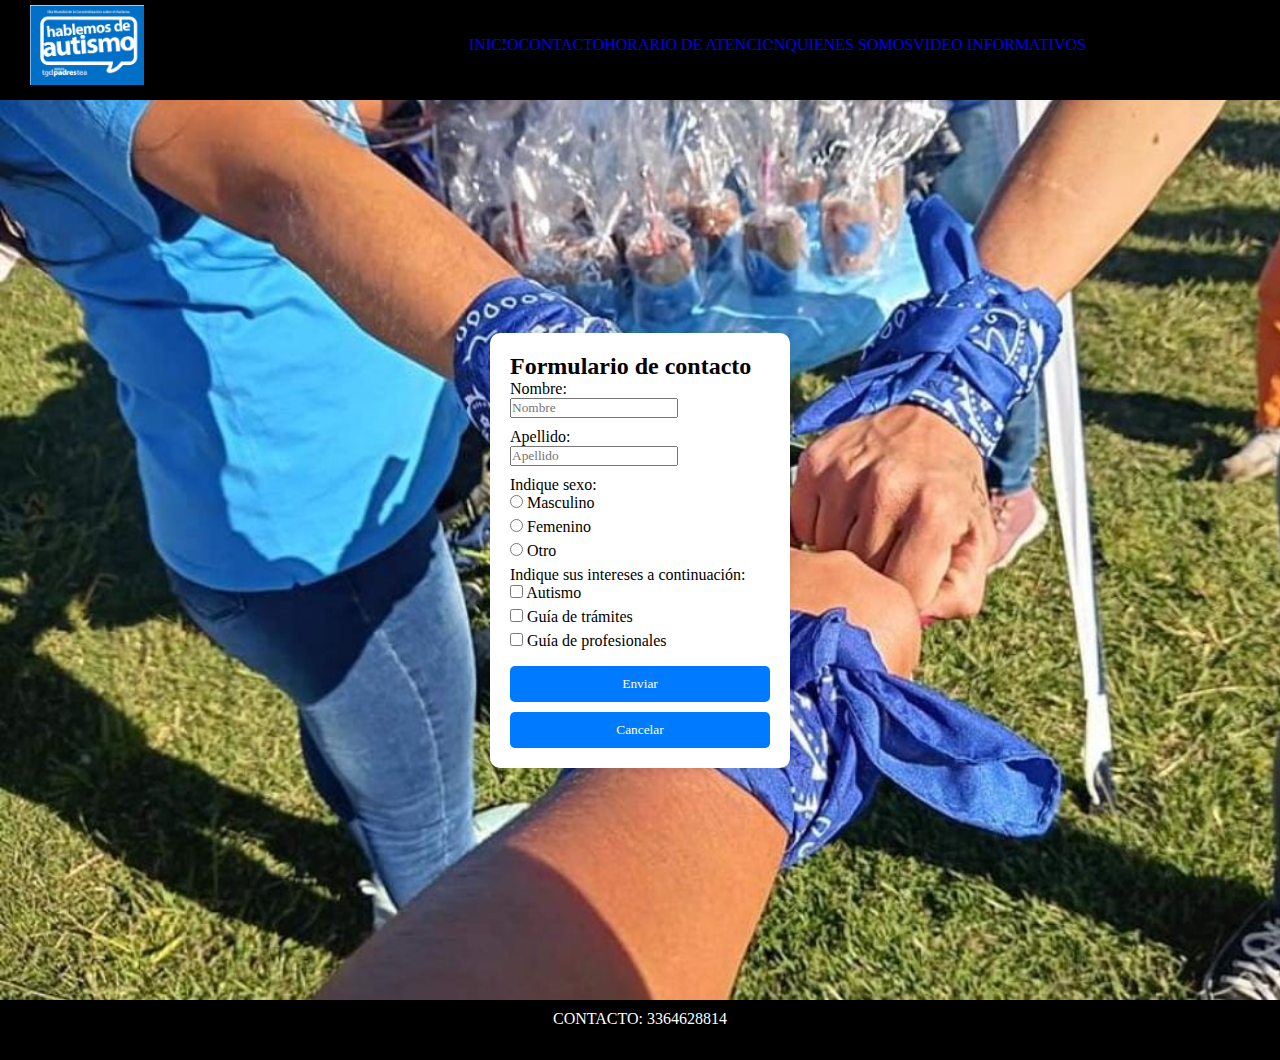
<file: paginas/contactos.html>
<!DOCTYPE html>
<html lang="en">
<head>
<meta charset="UTF-8">
    <meta name="viewport" content="width=device-width, initial-scale=1.0">
    <link rel="stylesheet" href="./stylecontactos.css">
    <link href="https://cdn.jsdelivr.net/npm/bootstrap@5.3.2/dist/css/bootstrap.min.css" rel="stylesheet" integrity="sha384-T3c6CoIi6uLrA9TneNEoa7RxnatzjcDSCmG1MXxSR1GAsXEV/Dwwykc2MPK8M2HN" crossorigin="anonymous">
    <title>formulario</title>
    
</head>

<body style="background-color: rgb(82, 135, 233);">
    <header>
        <div class="interior">
            <a href="" class="logo"> <img class="inicio" src="../imagenes/cartel logo.jpg" alt=""></a>
            <nav class="navegacion">
            <li></li><a href="../index.html">INICIO</a></li>
            <li></li><a href="../paginas/contactos.html">CONTACTO</a></li>
            <li><a href="../paginas/horarioaten.html">HORARIO DE ATENCION</a></li>
            <li><a href="../paginas/quienessomos.html">QUIENES SOMOS</a></li>
            <li><a href="../paginas/enlaces.html">VIDEO INFORMATIVOS</a></li>
             <li class="submenu">
             <ul class="hijos">
                <li></li><a href="historia"></a>
                <li></li><a href="notas de prensa"></a>
                <li></li><a href="videos"></a>
             </ul>
             </li>
          </div>
        </nav>
     </div>
</header>

   
<div style="display: flex; justify-content: center; align-items: center; height: 100vh;">
<form method="post" action="">
    <h2>Formulario de contacto</h2>
    <label for="nombre">Nombre:</label><br>
    <input type="text" id="nombre" name="nombre" placeholder="Nombre"><br>

    <label for="apellido">Apellido:</label><br>
    <input type="text" id="apellido" name="apellido" placeholder="Apellido"><br>

    <label>Indique sexo:</label><br>
    <input type="radio" id="masculino" name="sexo" value="masculino">
    <label for="masculino">Masculino</label><br>
    <input type="radio" id="femenino" name="sexo" value="femenino">
    <label for="femenino">Femenino</label><br>
    <input type="radio" id="otro" name="sexo" value="otro">
    <label for="otro">Otro</label><br>

    <label>Indique sus intereses a continuación:</label><br>
    <input type="checkbox" id="autismo" name="intereses" value="autismo">
    <label for="autismo">Autismo</label><br>
    <input type="checkbox" id="guia" name="intereses" value="guia">
    <label for="guia">Guía de trámites</label><br>
    <input type="checkbox" id="profesionales" name="intereses" value="profesionales">
    <label for="profesionales">Guía de profesionales</label><br>

    <input type="submit" value="Enviar">
    <input type="reset" value="Cancelar">
</form>

</div>
<script src="https://cdn.jsdelivr.net/npm/bootstrap@5.3.2/dist/js/bootstrap.bundle.min.js" integrity="sha384-C6RzsynM9kWDrMNeT87bh95OGNyZPhcTNXj1NW7RuBCsyN/o0jlpcV8Qyq46cDfL" crossorigin="anonymous"></script>
<footer class="footer">CONTACTO: 3364628814</footer>
</body>
</html>
</file>
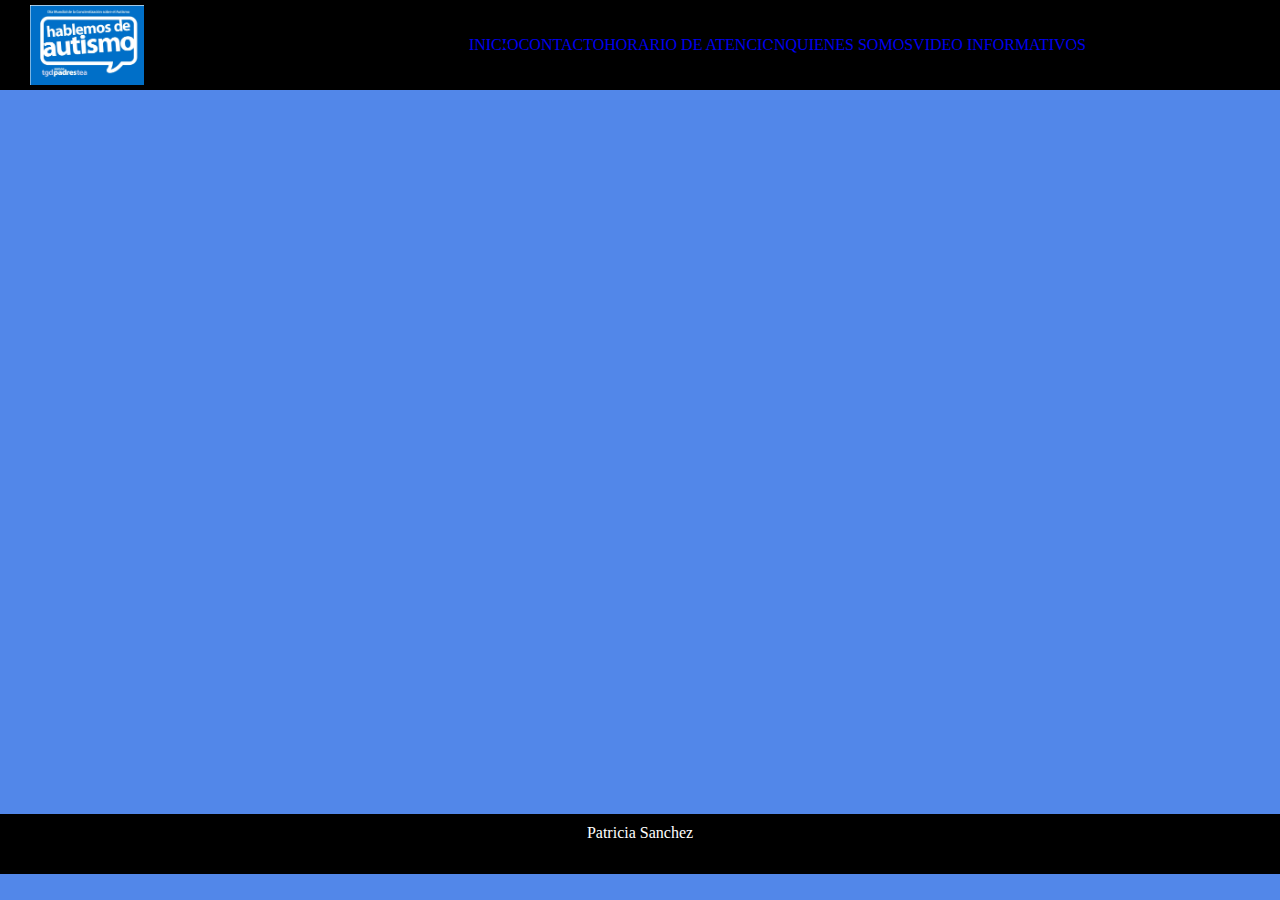
<file: paginas/enlaces.html>
<!DOCTYPE html>
<html lang="en">
<head>
    <meta charset="UTF-8">
    <meta name="viewport" content="width=device-width, initial-scale=1.0">
    <title>Videos Informativos</title>
    <link rel="stylesheet" href="style1.css">
    <link href="https://cdn.jsdelivr.net/npm/bootstrap@5.3.2/dist/css/bootstrap.min.css" rel="stylesheet" integrity="sha384-T3c6CoIi6uLrA9TneNEoa7RxnatzjcDSCmG1MXxSR1GAsXEV/Dwwykc2MPK8M2HN" crossorigin="anonymous">
</head>
<body style="background-color: rgb(82, 135, 233);">
    <header>
        <div class="interior">
            <a href="" class="logo"> <img class="inicio" src="../imagenes/cartel logo.jpg" alt=""></a>
            <nav class="navegacion">
            <li></li><a href="../index.html">INICIO</a></li>
            <li></li><a href="../paginas/contactos.html">CONTACTO</a></li>
            <li><a href="../paginas/horarioaten.html">HORARIO DE ATENCION</a></li>
            <li><a href="../paginas/quienessomos.html">QUIENES SOMOS</a></li>
            <li><a href="../paginas/enlaces.html">VIDEO INFORMATIVOS</a></li>
             <li class="submenu">
             <ul class="hijos">
                <li></li><a href="historia"></a>
                <li></li><a href="notas de prensa"></a>
                <li></li><a href="videos"></a>
             </ul>
             </li>
          </div>
        </nav>
     </div>
</header>

<main>
    <div class="video-container">   
        <iframe width="560" height="315" src="https://www.youtube.com/embed/9zpRVjRTty4?si=5AOTg61Zau-2N5IW" title="YouTube video player" frameborder="0" allow="accelerometer; autoplay; clipboard-write; encrypted-media; gyroscope; picture-in-picture; web-share" referrerpolicy="strict-origin-when-cross-origin" allowfullscreen></iframe>
    </div> 

</main>




<script src="https://cdn.jsdelivr.net/npm/bootstrap@5.3.2/dist/js/bootstrap.bundle.min.js" integrity="sha384-C6RzsynM9kWDrMNeT87bh95OGNyZPhcTNXj1NW7RuBCsyN/o0jlpcV8Qyq46cDfL" crossorigin="anonymous"></script>
<footer class="footer"> Patricia Sanchez </footer>
</body>
</html>
</file>
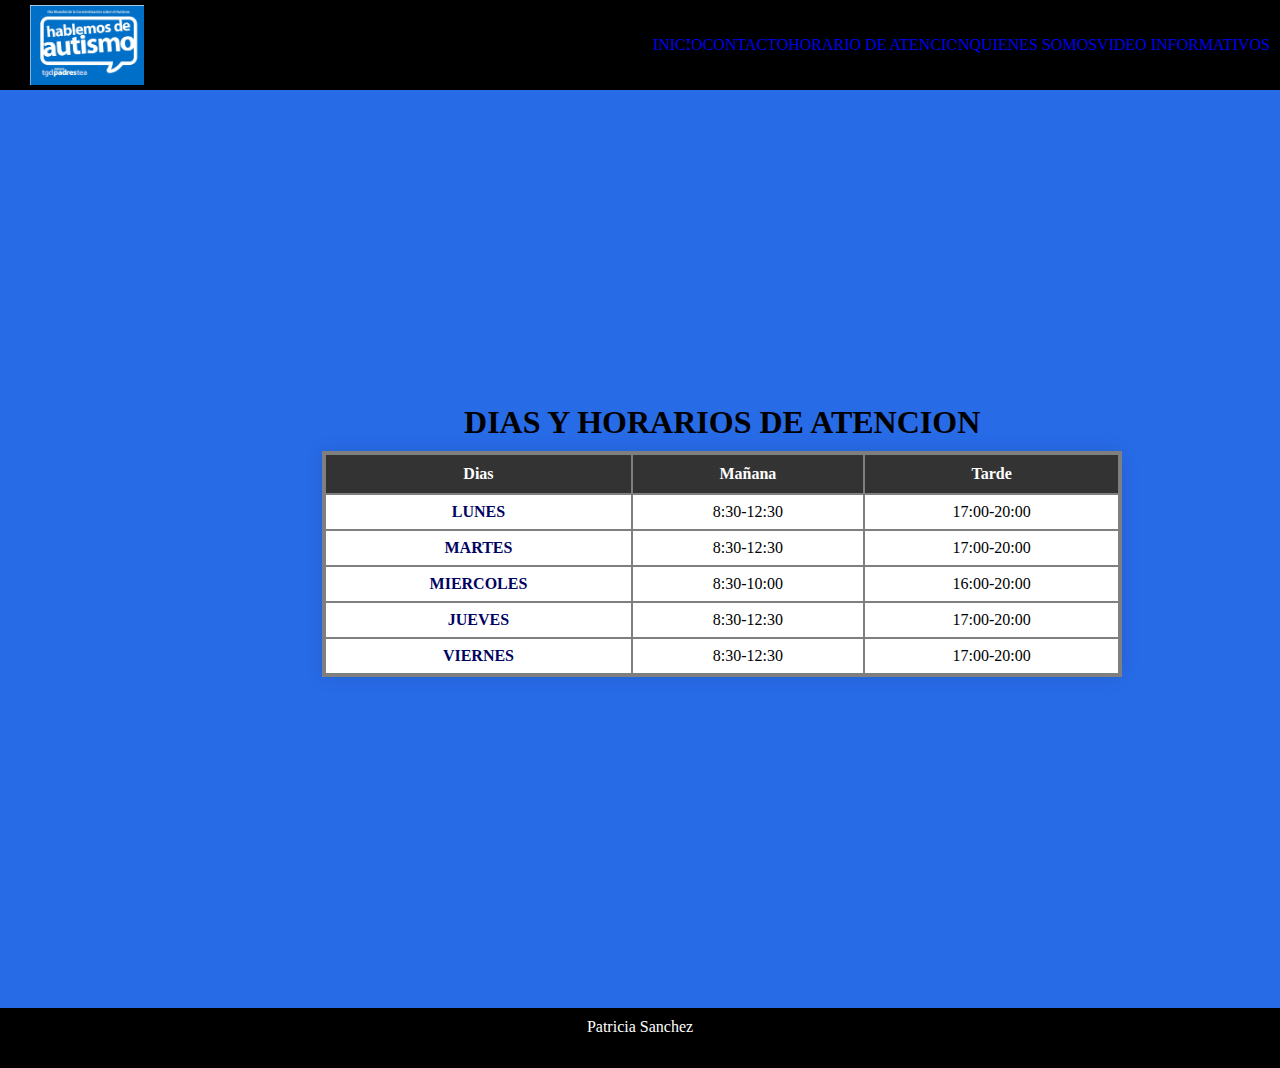
<file: paginas/horarioaten.html>
<!DOCTYPE html>
<html lang="en">
<head>
 <meta charset="UTF-8">
    <meta name="viewport" content="width=device-width, initial-scale=1.0">
    
    <title>Horarios atencion</title>
    <link rel="stylesheet" href="style1.css">

</head>


</style>
<body>
    <header>
        <div class="interior">
            <a href="" class="logo"> <img class="inicio" src="../imagenes/cartel logo.jpg" alt=""></a>
            <nav class="navegacion">
            <li></li><a href="../index.html">INICIO</a></li>
            <li></li><a href="../paginas/contactos.html">CONTACTO</a></li>
            <li><a href="../paginas/horarioaten.html">HORARIO DE ATENCION</a></li>
            <li><a href="../paginas/quienessomos.html">QUIENES SOMOS</a></li>
            <li><a href="../paginas/enlaces.html">VIDEO INFORMATIVOS</a></li>
          </div>
        </nav>
     </div>
</header>
<div>
    <div class="table-container">
        <table>
            <caption style="caption-side: top;"><h1>DIAS Y HORARIOS DE ATENCION</h1></caption>
            <thead>
                <tr>
                    <th>Dias</th>
                    <th>Mañana</th>
                    <th>Tarde</th>
                </tr>
            </thead>
            <tbody>
                <tr>
                    <td><strong style="color: hsl(239, 100%, 19%);">LUNES</strong></td>
                    <td>8:30-12:30</td>
                    <td>17:00-20:00</td>
                </tr>
                <tr>
                    <td><strong style="color: hsl(239, 100%, 19%);">MARTES</strong></td>
                    <td>8:30-12:30</td>
                    <td>17:00-20:00</td>
                </tr>
                <tr>
                    <td><strong style="color: hsl(239, 100%, 19%);">MIERCOLES</strong></td>
                    <td>8:30-10:00</td>
                    <td>16:00-20:00</td>
                </tr>
                <tr>
                    <td><strong style="color: hsl(239, 100%, 19%);">JUEVES</strong></td>
                    <td>8:30-12:30</td>
                    <td>17:00-20:00</td>
                </tr>
                <tr>
                    <td><strong style="color: hsl(239, 100%, 19%);">VIERNES</strong></td>
                    <td>8:30-12:30</td>
                    <td>17:00-20:00</td>
                </tr>
            </tbody>
        </table>
    </div>

<br>
    <script src="https://cdn.jsdelivr.net/npm/bootstrap@5.3.2/dist/js/bootstrap.bundle.min.js" integrity="sha384-C6RzsynM9kWDrMNeT87bh95OGNyZPhcTNXj1NW7RuBCsyN/o0jlpcV8Qyq46cDfL" crossorigin="anonymous"></script>
<footer class="footer"> Patricia Sanchez </footer>
</body>
</file>
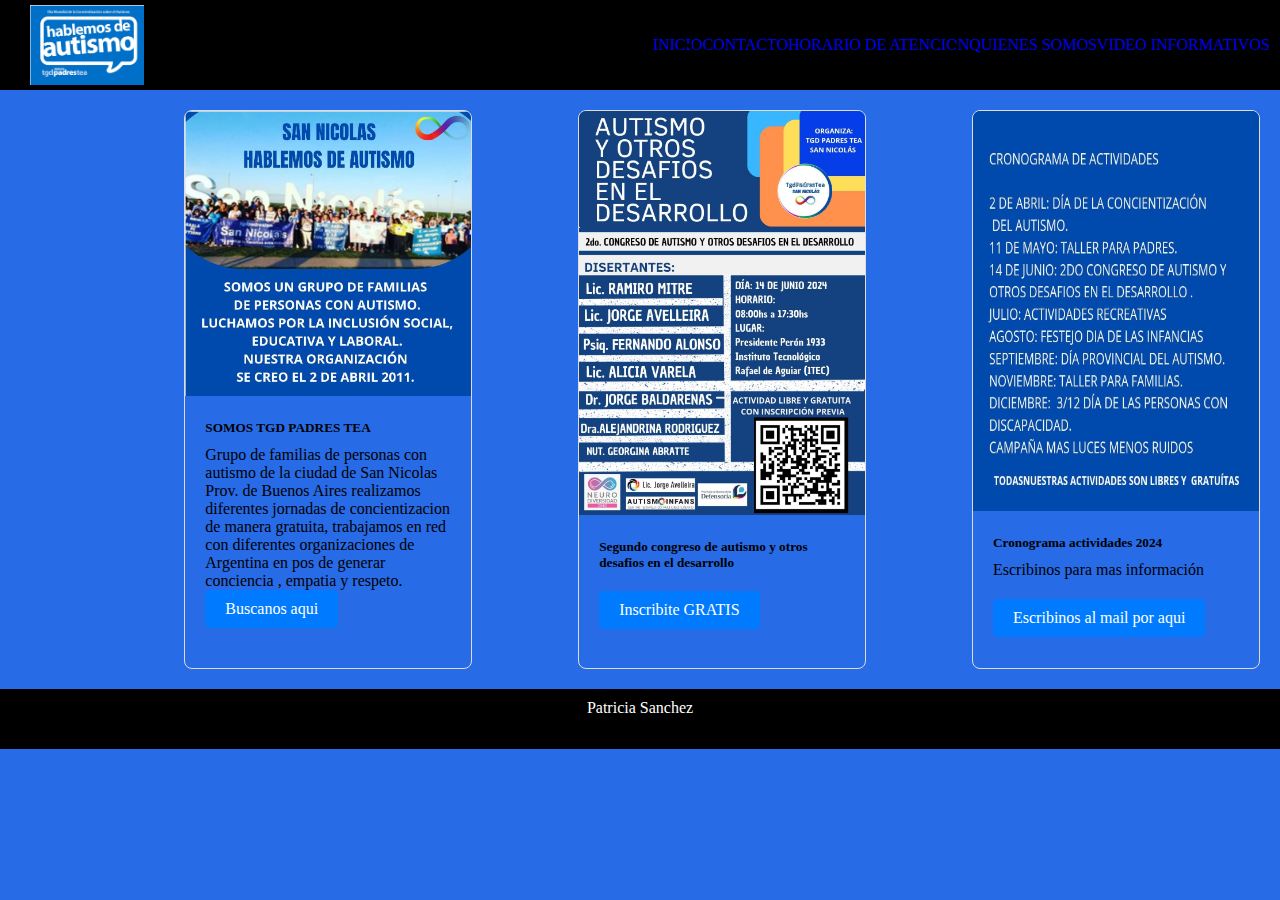
<file: paginas/quienessomos.html>
<!DOCTYPE html>
<html lang="en">
<head>
    <meta charset="UTF-8">
    <meta name="viewport" content="width=device-width, initial-scale=1.0">
    <title>QUIENES SOMOS</title>
    <link href="https://cdn.jsdelivr.net/npm/bootstrap@5.3.2/dist/css/bootstrap.min.css" rel="stylesheet" integrity="sha384-T3c6CoIi6uLrA9TneNEoa7RxnatzjcDSCmG1MXxSR1GAsXEV/Dwwykc2MPK8M2HN" crossorigin="anonymous">
    <link rel="stylesheet" href="style1.css">
</head>
<body>

    <header>
        <div class="interior">
            <a href="" class="logo"> <img class="inicio" src="../imagenes/cartel logo.jpg" alt=""></a>
            <nav class="navegacion">
            <li></li><a href="../index.html">INICIO</a></li>
            <li></li><a href="../paginas/contactos.html">CONTACTO</a></li>
            <li><a href="../paginas/horarioaten.html">HORARIO DE ATENCION</a></li>
            <li><a href="../paginas/quienessomos.html">QUIENES SOMOS</a></li>
            <li><a href="../paginas/enlaces.html">VIDEO INFORMATIVOS</a></li>
          </div>
        </nav>
     </div>
</header>
<main>

    <div class="card-container">
        <div class="card" style="width: 18rem;">
            <img  src="../imagenes/nosotrosgrupo.jpeg" class="card-img-top" alt="grupo">
            <div class="card-body">
                <h5 class="card-title">SOMOS TGD PADRES TEA</h5>
                <p class="card-text">Grupo de familias de personas con autismo de la ciudad de San Nicolas Prov. de Buenos Aires realizamos diferentes jornadas de concientizacion de manera gratuita, trabajamos en red con diferentes organizaciones de Argentina en pos de generar conciencia , empatia y respeto.
                <a href="https://www.facebook.com/tgdpadres.sannicolas?mibextid=ZbWKwL" class="btn btn-primary">Buscanos aqui</a>
            </div>
        </div>
        <div class="card" style="width: 18rem;">
            <img src="../imagenes/flayercongreso.jpeg" class="card-img-top" alt="Congreso">
            <div class="card-body">
                <h5 class="card-title">Segundo congreso de autismo y otros desafios en el desarrollo</h5>
                <p class="card-text"></p>
                <a href="https://forms.gle/qs3oCdFrav9nMwrq5" class="btn btn-primary">Inscribite GRATIS</a>
            </div>
        </div>
        <div class="card" style="width: 18rem;">
            <img style="height: 400px;" src="../imagenes/cronograma.jpeg" class="card-img-top" alt="Congreso">
            <div class="card-body">
                <h5 class="card-title">Cronograma actividades 2024</h5>
                <p class="card-text">Escribinos para mas información</p>
                <a href="mailto:tgdpadrestea.sn@gmail.com" class="btn btn-primary">Escribinos al mail por aqui</a>
            </div>
        </div>
    </div>
</main>
<script src="https://cdn.jsdelivr.net/npm/bootstrap@5.3.2/dist/js/bootstrap.bundle.min.js" integrity="sha384-C6RzsynM9kWDrMNeT87bh95OGNyZPhcTNXj1NW7RuBCsyN/o0jlpcV8Qyq46cDfL" crossorigin="anonymous"></script>
<footer class="footer"> Patricia Sanchez </footer> 
</body>
</html>
</file>
<file: paginas/stylecontactos.css>
*{ margin:0;
    padding: 0;
    box-sizing: border-box;
    text-decoration: none;
    font-family: "open sans";
    }
    body{
        background-color: rgb(82, 135, 233);
        background-image:url(/imagenes/puños\ juntos.jpeg) ;
        background-size: cover;
    }
    header{
        width: 100%;
        height: 100px;
        background-color: black;
    
    }
    main {
        min-height: calc(100% - 120px);
     }
    .interior{
        max-width: 100%;
        padding: 0 10px;
        margin: auto;
    }
    .logo{
        float: left;
        padding: 5px 20px;
    }
    .logo img{
        height: 80px;
    }
    .logo img:hover{
        transform: scale(1.1);
    }
    .navegacion{
        float:right;
        display: flex;
        align-items: center;
        min-height: 90px;
        z-index: 1000;
    }
    .navegacion ul{
        list-style:none ;
        padding: 0 10px;
    }
    .navegacion ul li{
        display: inline-block;
        position: relative;
        transition: .3s linear;
        z-index: 1000;
    
    }
    .navegacion ul li :hover{
        transform: scale(1.1);
    }
    .navegacion ul a{
        color: beige;
        text-align: center;
        text-transform: uppercase;
        font-size: 14px;
        font-weight: bold;
        padding: 12px 26px;
        transition: .3s linear ;
    }
     .navegacion ul li a:hover{
        color: aqua;
        transform: scale(1.1);
     }  

    
        /* Estilo del formulario */
        form {
            width: 300px; /* Ancho del formulario */
            padding: 20px; /* Espaciado interno */
            background-color: #ffffff; /* Color de fondo del formulario */
            border-radius: 10px; /* Bordes redondeados */
            box-shadow: 0px 0px 10px rgba(0, 0, 0, 0.1); /* Sombra */
        }

        /* Estilos para los campos del formulario */
        input[type="text"],
        input[type="radio"],
        input[type="checkbox"] {
            margin-bottom: 10px; /* Espacio entre los campos */
        }

        /* Estilo para los botones del formulario */
        input[type="submit"],
        input[type="reset"] {
            width: 100%; /* Ancho completo */
            padding: 10px; /* Espaciado interno */
            margin-top: 10px; /* Espacio superior */
            background-color: #007bff; /* Color de fondo del botón */
            color: #fff; /* Color del texto del botón */
            border: none; /* Sin borde */
            border-radius: 5px; /* Bordes redondeados */
            cursor: pointer; /* Cambiar el cursor al pasar sobre el botón */
        }

        input[type="submit"]:hover,
        input[type="reset"]:hover {
            background-color: #0056b3; /* Cambiar color de fondo al pasar el cursor */
        }
        .footer {
            background-color: #000000; /* Color de fondo */
            color: white; /* Color del texto */
            text-align: center; /* Alinear el texto al centro */
            padding: 10px; /* Espaciado interno */
            height: 60px; /* Altura del footer */
            
        }
</file>
<file: paginas/style1.css>
*{ margin:0;
    padding: 0;
    box-sizing: border-box;
    text-decoration: none;
    font-family: "open sans";
    }
    body{
        background-color: rgb(40, 107, 231);
    }
    header{
        width: 100;
        height: 90px;
        background-color: black;
    }
    main {
        min-height: calc(100% - 120px);
     }
    .interior{
        max-width: 100%;
        padding: 0 10px;
        margin: auto;
    }
    .logo{
        float: left;
        padding: 5px 20px;
    }
    .logo img{
        height: 80px;
    }
    .logo img:hover{
        transform: scale(1.1);
    }
    .navegacion{
        float:right;
        display: flex;
        align-items: center;
        min-height: 90px;
        z-index: 1000;
    }
    .navegacion ul{
        list-style:none ;
        padding: 0 10px;
    }
    .navegacion ul li{
        display: inline-block;
        position: relative;
        transition: .3s linear;
        z-index: 1000;
    
    }
    .navegacion ul li :hover{
        transform: scale(1.1);
    }
    .navegacion ul a{
        color: beige;
        text-align: center;
        text-transform: uppercase;
        font-size: 14px;
        font-weight: bold;
        padding: 12px 26px;
        transition: .3s linear ;
    }
     .navegacion ul li a:hover{
        color: aqua;
        transform: scale(1.1);
     }  

     .card-container {
        display: flex;
        justify-content: space-between; /* Espaciado mínimo entre las cards */
        gap: 10px; /* Espaciado de 10px entre las cards */
        padding: 20px; /* Espaciado opcional dentro del contenedor */
    }
    
    .card {
        border: 1px solid #ddd;
        border-radius: 8px;
        overflow: hidden;
    }
    
    .card-img-top {
        width: 100%;
        height: auto;
    }
    
    .card-body {
        padding: 20px;
    }
    
    .card-title {
        margin-bottom: 10px;
    }
    
    .card-text {
        margin-bottom: 20px;
    }
    
    .btn-primary {
        background-color: #007bff;
        border: none;
        color: white;
        padding: 10px 20px;
        text-align: center;
        text-decoration: none;
        display: inline-block;
        font-size: 16px;
        border-radius: 5px;
        cursor: pointer;
    }
    
    .btn-primary:hover {
        background-color: #0056b3;
    }
     
    * {
        margin: 0;
        padding: 0;
        box-sizing: border-box;
    }

    /* Estilo del contenedor de la tabla */
    .table-container {
        display: flex;
        justify-content: center;
        align-items: center;
        height: 100vh;
        background-color: rgb(40, 107, 231); /* Color de fondo del contenedor */
        padding: 20px;
    }

    /* Estilo de la tabla */
    table {
        border-collapse: collapse;
        width: 100%;
        max-width: 800px; /* Ancho máximo de la tabla */
        background-color: #ffffff; /* Color de fondo de la tabla */
        border: 4px solid #7f7f7f; /* Color y grosor del borde */
        box-shadow: 0 0 20px rgba(0, 0, 0, 0.1); /* Sombra */
        border-radius: 10px; /* Bordes redondeados */
    }

    /* Estilo del encabezado de la tabla */
    th {
        background-color: #333; /* Color de fondo del encabezado */
        color: white; /* Color del texto del encabezado */
        padding: 10px; /* Espaciado interno del encabezado */
        text-align: center; /* Alineación del texto */
        border: 2px solid #7f7f7f; /* Borde */
    }

    /* Estilo de las celdas de la tabla */
    td {
        padding: 8px; /* Espaciado interno de las celdas */
        text-align: center; /* Alineación del texto */
        border: 2px solid #7f7f7f; /* Borde */
    }

    /* Estilo del título de la tabla */
    caption {
        caption-side: top; /* Alinea el título en la parte superior de la tabla */
        text-align: center; /* Centra el texto */
        margin-bottom: 10px; /* Margen inferior */
    }
    .video-container {
        position: relative;
        width: 100%;
        height: 0;
        padding-bottom: 56.25%; /* Proporción de aspecto 16:9 */
        overflow: hidden;
    }
    
    .video-container iframe {
        position: absolute;
        top: 0;
        left: 0;
        width: 100%;
        height: 100%;
    }



    
     .footer {
        background-color: black; /* Color de fondo */
        color: white; /* Color del texto */
        text-align: center; /* Alinear el texto al centro */
        padding: 10px; /* Espaciado interno */
        height: 60px; /* Altura del footer */
    }
</file>
